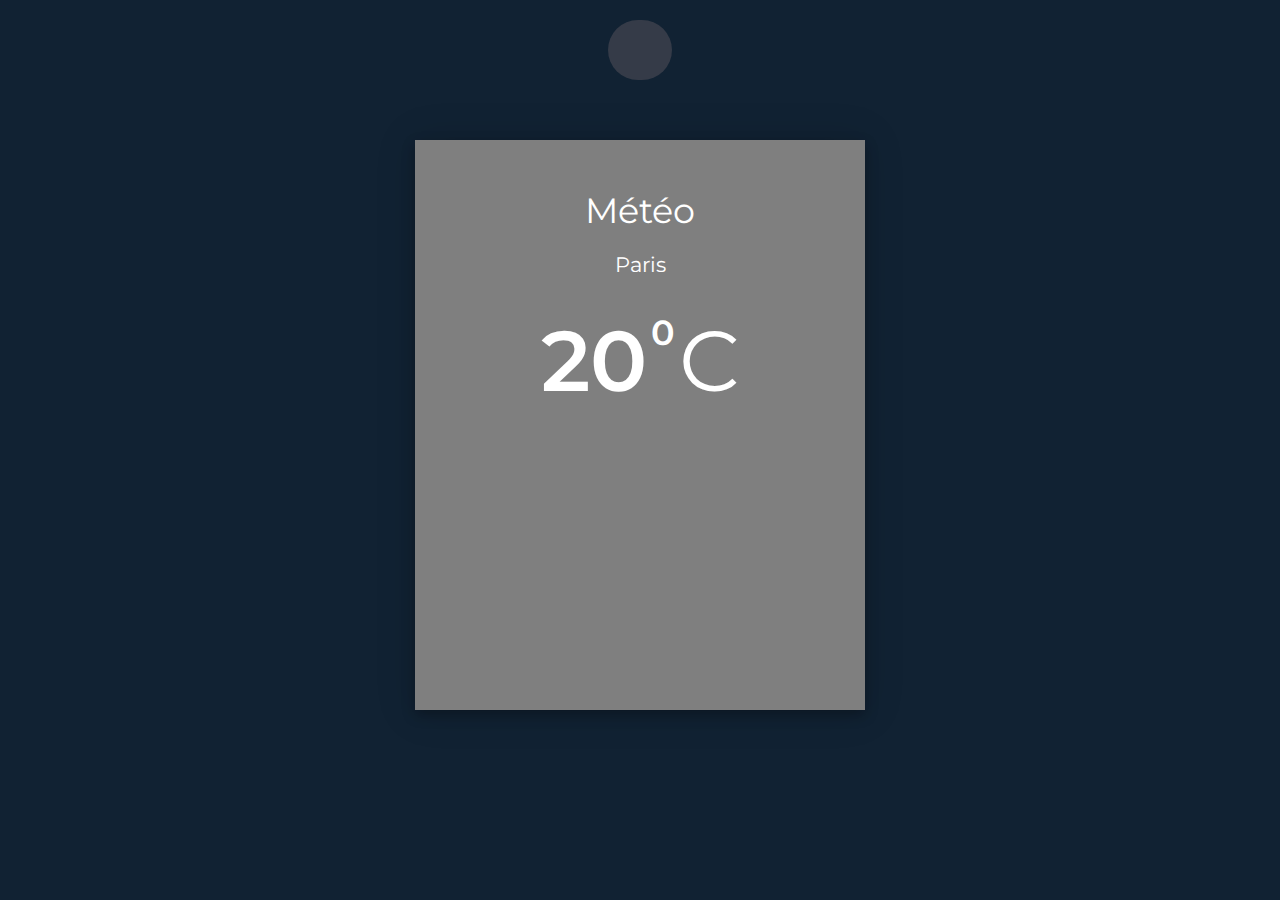
<file: index.html>
<!DOCTYPE html>
<html lang="en">
<head>
<meta charset="UTF-8">
<meta name="viewport" content="width=device-width, initial-scale=1.0">
<meta http-equiv="X-UA-Compatible" content="ie=edge">
<title>Document</title>
<link rel="stylesheet" href="https://stackpath.bootstrapcdn.com/bootstrap/4.3.1/css/bootstrap.min.css" type="text/css">
<link rel="stylesheet" href="https://use.fontawesome.com/releases/v5.5.0/css/all.css" integrity="sha384-B4dIYHKNBt8Bc12p+WXckhzcICo0wtJAoU8YZTY5qE0Id1GSseTk6S+L3BlXeVIU" crossorigin="anonymous">
<link rel="stylesheet" href="cssv2/style.css">
<script
src="https://code.jquery.com/jquery-3.4.1.min.js"
integrity="sha256-CSXorXvZcTkaix6Yvo6HppcZGetbYMGWSFlBw8HfCJo="
crossorigin="anonymous"></script>
<script type="text/javascript" src="js2/script.js"></script>

</head>
<body>
<div class="container">
        <div class="row">
            <div class="col">
                <div class="container">
                    <div class="d-flex justify-content-center">
                        <div class="searchbar">
                        <input class="search_input" type="text" name="" placeholder="Search...">
                        <a href="#" class="search_icon"><i class="fas fa-search"></i></a>
                        </div>
                    </div>
                </div>
                <div class="weather-card one">
                    <div class="top">
                        <div class="wrapper">
                            <h1 class="heading">Météo</h1>
                            <h3 class="location">Paris</h3>
                            <p class="temp">
                                <span class="temp-value">20</span>
                                <span class="deg">0</span>
                                <a href=""><span class="temp-type">C</span></a>
                            </p>
                        </div>
                    </div>
                </div>
            </div>
        </div>
    </div>
</body>
</html>
</file>
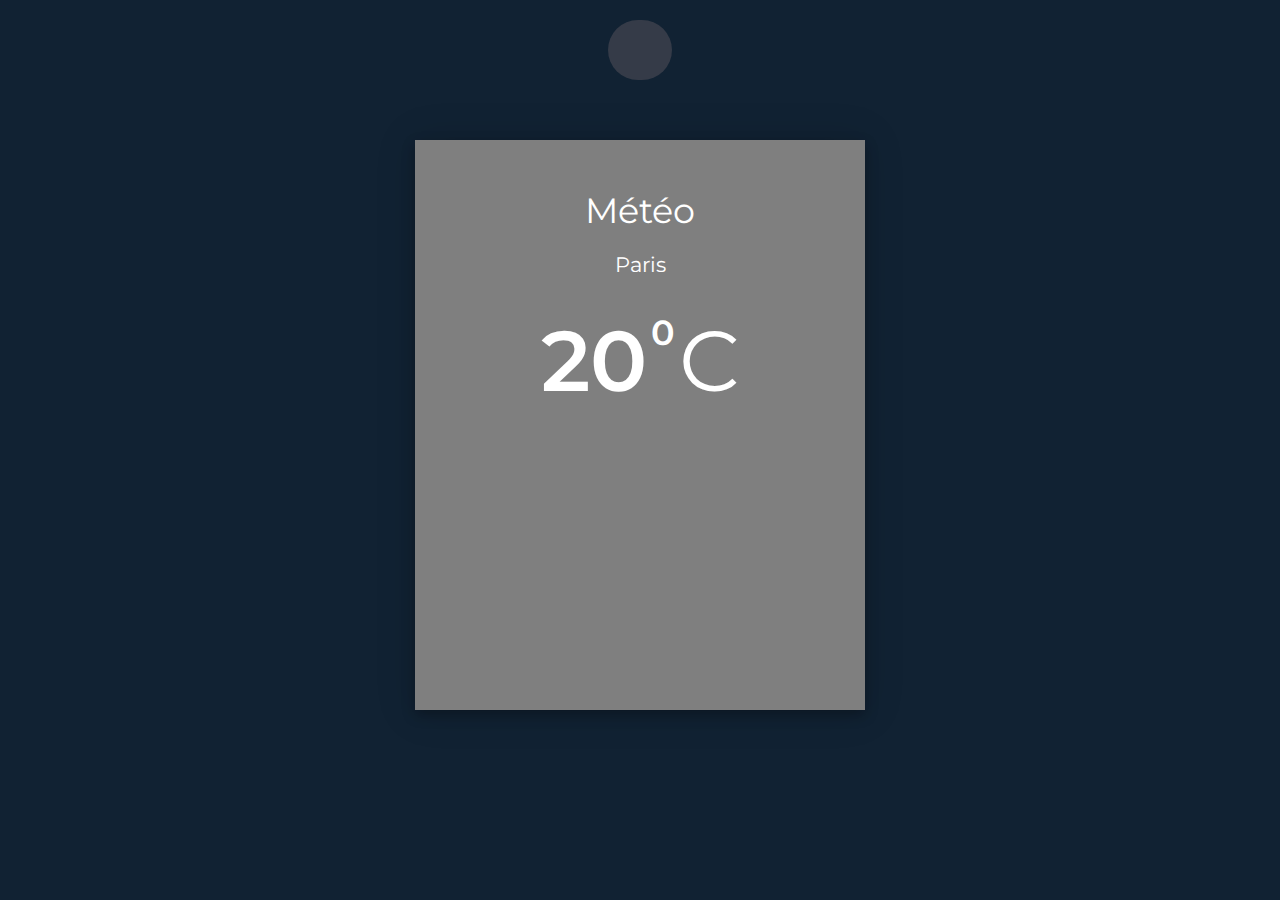
<file: recherchev2.html>
<!DOCTYPE html>
<html lang="en">
<head>
<meta charset="UTF-8">
<meta name="viewport" content="width=device-width, initial-scale=1.0">
<meta http-equiv="X-UA-Compatible" content="ie=edge">
<title>Document</title>
<link rel="stylesheet" href="https://stackpath.bootstrapcdn.com/bootstrap/4.3.1/css/bootstrap.min.css" type="text/css">
<link rel="stylesheet" href="https://use.fontawesome.com/releases/v5.5.0/css/all.css" integrity="sha384-B4dIYHKNBt8Bc12p+WXckhzcICo0wtJAoU8YZTY5qE0Id1GSseTk6S+L3BlXeVIU" crossorigin="anonymous">
<link rel="stylesheet" href="cssv2/style.css">
<script
src="https://code.jquery.com/jquery-3.4.1.min.js"
integrity="sha256-CSXorXvZcTkaix6Yvo6HppcZGetbYMGWSFlBw8HfCJo="
crossorigin="anonymous"></script>
<script type="text/javascript" src="js2/script.js"></script>

</head>
<body>
<div class="container">
        <div class="row">
            <div class="col">
                <div class="container">
                    <div class="d-flex justify-content-center">
                        <div class="searchbar">
                        <input class="search_input" type="text" name="" placeholder="Search...">
                        <a href="#" class="search_icon"><i class="fas fa-search"></i></a>
                        </div>
                    </div>
                </div>
                <div class="weather-card one">
                    <div class="top">
                        <div class="wrapper">
                            <h1 class="heading">Météo</h1>
                            <h3 class="location">Paris</h3>
                            <p class="temp">
                                <span class="temp-value">20</span>
                                <span class="deg">0</span>
                                <a href=""><span class="temp-type">C</span></a>
                            </p>
                        </div>
                    </div>
                </div>
            </div>
        </div>
    </div>
</body>
</html>
</file>
<file: cssv2/style.css>
@import url("https://fonts.googleapis.com/css?family=Montserrat:400,500,600,700,800,900");
@import url("https://cdn.linearicons.com/free/1.0.0/icon-font.min.css");
body {
  font-family: 'Montserrat', sans-serif;
  background: #112233;
}

.weather-card {
  margin: 60px auto;
  height: 570px;
  width: 450px;
  background: #fff;
  box-shadow: 0 1px 38px rgba(0, 0, 0, 0.15), 0 5px 12px rgba(0, 0, 0, 0.25);
  overflow: hidden;
}
.weather-card .top {
  position: relative;
  height: 570px;
  width: 100%;
  overflow: hidden;
  background: url("https://s-media-cache-ak0.pinimg.com/564x/cf/1e/c4/cf1ec4b0c96e59657a46867a91bb0d1e.jpg") no-repeat;
  background-size: cover;
  background-position: center center;
  text-align: center;
}
.weather-card .top .wrapper {
  padding: 30px;
  position: relative;
  z-index: 1;
}



.weather-card .top .wrapper .heading {
  margin-top: 20px;
  font-size: 35px;
  font-weight: 400;
  color: #fff;
}
.weather-card .top .wrapper .location {
  margin-top: 20px;
  font-size: 21px;
  font-weight: 400;
  color: #fff;
}
.weather-card .top .wrapper .temp {
  margin-top: 20px;
}
.weather-card .top .wrapper .temp a {
  text-decoration: none;
  color: #fff;
}
.weather-card .top .wrapper .temp a .temp-type {
  font-size: 85px;
}
.weather-card .top .wrapper .temp .temp-value {
  display: inline-block;
  font-size: 85px;
  font-weight: 600;
  color: #fff;
}
.weather-card .top .wrapper .temp .deg {
  display: inline-block;
  font-size: 35px;
  font-weight: 600;
  color: #fff;
  vertical-align: top;
  margin-top: 10px;
}
.weather-card .top:after {
  content: "";
  height: 100%;
  width: 100%;
  display: block;
  position: absolute;
  top: 0;
  left: 0;
  background: rgba(0, 0, 0, 0.5);
}
.weather-card .bottom {
  padding: 0 30px;
  background: #fff;
}
.weather-card .bottom .wrapper .forecast {
  overflow: hidden;
  margin: 0;
  font-size: 0;
  padding: 0;
  padding-top: 20px;
  max-height: 155px;
}
.weather-card .bottom .wrapper .forecast a {
  text-decoration: none;
  color: #000;
}
.weather-card .bottom .wrapper .forecast .go-up {
  text-align: center;
  display: block;
  font-size: 25px;
  margin-bottom: 10px;
}
.weather-card .bottom .wrapper .forecast li {
  display: block;
  font-size: 25px;
  font-weight: 400;
  color: rgba(0, 0, 0, 0.25);
  line-height: 1em;
  margin-bottom: 30px;
}
.weather-card .bottom .wrapper .forecast li .date {
  display: inline-block;
}
.weather-card .bottom .wrapper .forecast li .condition {
  display: inline-block;
  vertical-align: middle;
  font-size: 25px;
}
.weather-card .bottom .wrapper .forecast li .condition .temp {
  display: inline-block;
  vertical-align: top;
  font-family: 'Montserrat', sans-serif;
  font-size: 20px;
  font-weight: 400;
  padding-top: 2px;
}
.weather-card .bottom .wrapper .forecast li .condition .temp .deg {
  display: inline-block;
  font-size: 10px;
  font-weight: 600;
  margin-left: 3px;
  vertical-align: top;
}
.weather-card .bottom .wrapper .forecast li .condition .temp .temp-type {
  font-size: 20px;
}
.weather-card .bottom .wrapper .forecast li.active {
  color: rgba(0, 0, 0, 0.8);
}
.weather-card.rain .top {
  background: url("http://img.freepik.com/free-vector/girl-with-umbrella_1325-5.jpg?size=338&ext=jpg") no-repeat;
  background-size: cover;
  background-position: center center;
}

.container {

    margin-top: 10px;
}

.searchbar{
    margin-bottom: auto;
    margin-top: auto;
    height: 60px;
    background-color: #353b48;
    border-radius: 30px;
    padding: 10px;
    }

    .search_input{
    color: white;
    border: 0;
    outline: 0;
    background: none;
    width: 0;
    caret-color:transparent;
    line-height: 40px;
    transition: width 0.4s linear;
    }

    .searchbar:hover > .search_input{
    padding: 0 10px;
    width: 450px;
    caret-color:red;
    transition: width 0.4s linear;
    }

    .searchbar:hover > .search_icon{
    background: white;
    color: #e74c3c;
    }

    .search_icon{
    height: 40px;
    width: 40px;
    float: right;
    display: flex;
    justify-content: center;
    align-items: center;
    border-radius: 50%;
    color:white;
    }
</file>
